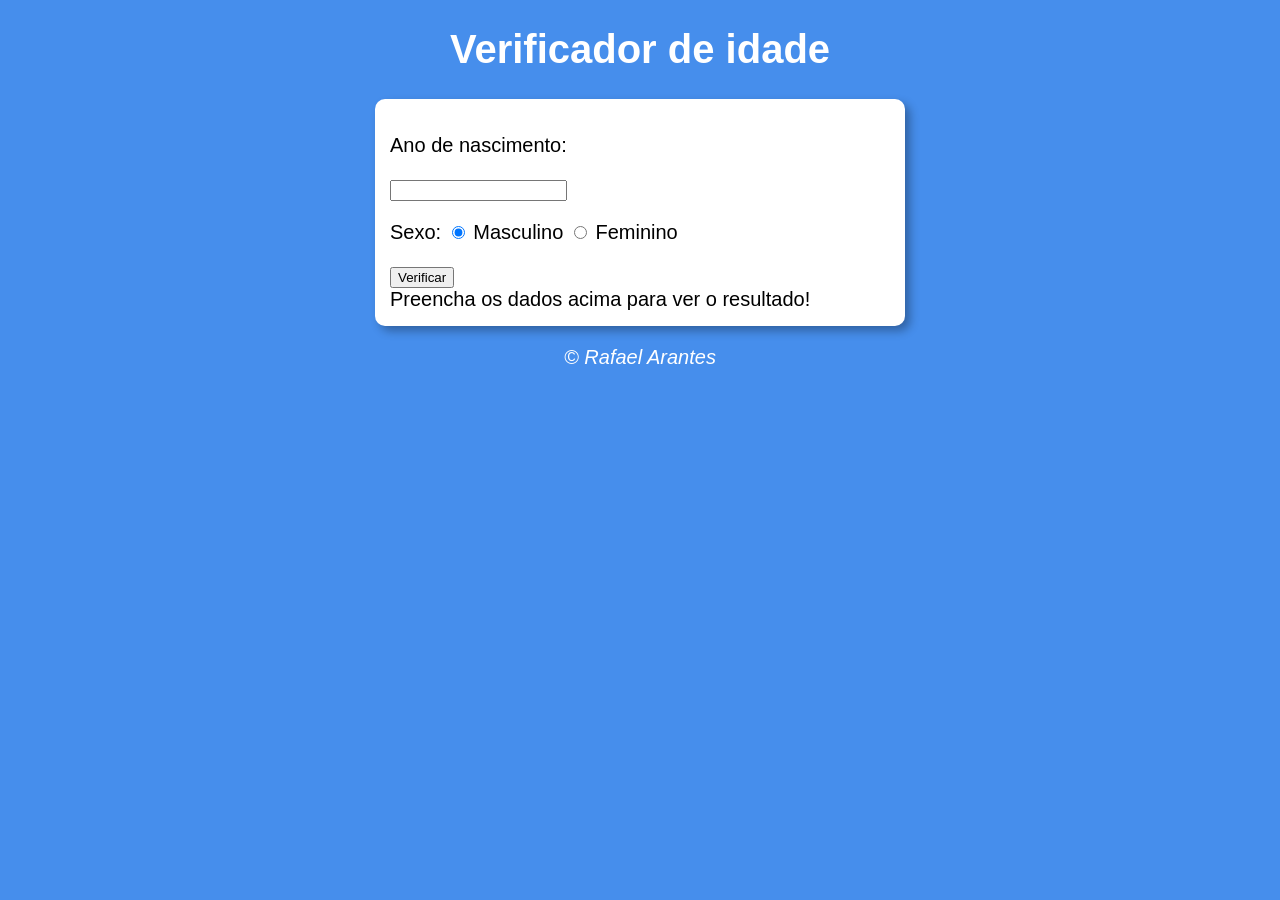
<file: index.html>
<!DOCTYPE html>
<html lang="en">
<head>
    <meta charset="UTF-8">
    <meta http-equiv="X-UA-Compatible" content="IE=edge">
    <meta name="viewport" content="width=device-width, initial-scale=1.0">
    <title>Verificador de idade</title>
    <link rel="stylesheet" href="estilo.css">
</head>
<body>
    <header>
        <h1>Verificador de idade</h1>
    </header>
    <section>
        <div>
            <p>Ano de nascimento:</p>
            <input type="number" name="txtano" id="txtano" min="0">
            <p>Sexo:
                <input type="radio" name="radsex" id="mas" checked>
                <label for="mas">Masculino</label>
                <input type="radio" name="radsex" id="fem" >
                <label for="fem">Feminino</label>
            </p>
            <input type="button" value="Verificar" onclick="verificar()">

        </div>
        <div id="res">
            Preencha os dados acima para ver o resultado!
        </div>
    </section>
    <footer>
        <p>&copy; Rafael Arantes</p>
    </footer>
    <script src="script.js"></script>
</body>
</html>
</file>
<file: estilo.css>
body{
    background: rgb(70, 142, 236);
    font: normal 15pt Arial;
}

header{
    color: white;
    text-align: center;
}

section{
    background: white;
    border-radius: 10px;
    padding: 15px;
    width: 500px;
    margin: auto;
    box-shadow: 5px 5px 10px rgba(0, 0, 0, 0.308);
    
}

footer{
    color: white;
    text-align: center;
    font-style: italic;
}
</file>
